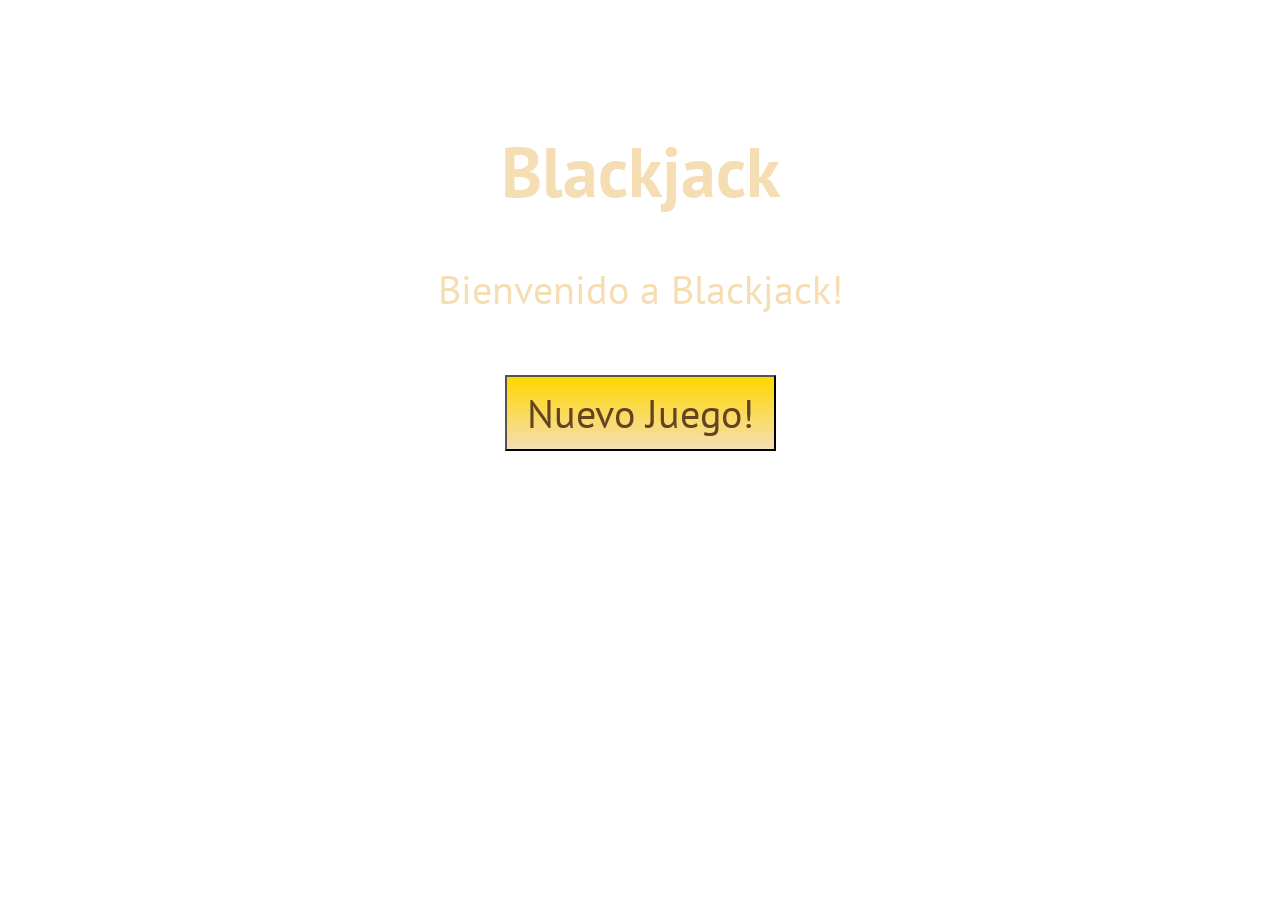
<file: Proyecto FInal DE FSD/Baron Nashor o dragon/blackjack.html>
<!DOCTYPE html>
<html lang="en">
<head>
    <meta charset="UTF-8">
    <meta name="viewport" content="width=device-width, initial-scale=1.0">
    <meta http-equiv="X-UA-Compatible" content="ie=edge">
    <link rel="stylesheet" href="./css/style.css">
    <link href="https://fonts.googleapis.com/css?family=PT+Sans" rel="stylesheet">
    <title>Blackjack</title>
</head>
<body>
    <div id="container">
        <h1 id="title">Blackjack</h1>
        <p id="text-area">Bienvenido a Blackjack!</p>
        <button id="new-game-button">Nuevo Juego!</button>
        <button id="hit-button">Hit!</button>
        <button id="stay-button">Stay</button> 
    </div>


    <script src="./js/blackjack.js"></script>
</body>
</html>
</file>
<file: Proyecto FInal DE FSD/Baron Nashor o dragon/css/style.css>
body {
    background-image: url('https://pl.sterlingcdn.com/wp-content/uploads/sites/3/2018/07/blackjack-classic-background.jpg');
}

#container {
    text-align: center;
    margin-top: 10%;
}

h1 {
    font-size: 70px;
    font-family: 'PT Sans';
    color: wheat;
}

p {
    font-size: 40px;
    font-family: 'PT Sans';
    color: wheat;
}

button {
    font-size: 40px;
    font-family: 'PT Sans';
    padding-top: 10px;
    padding-bottom: 10px;
    padding-left: 20px;
    padding-right: 20px;
    background-image: linear-gradient(gold, wheat);
    color: #654321;
}


#new-game-button {
    margin-top: 20px;
}

#hit-button {
    margin-right: 10px;
}

#stay-button {
    margin-left: 10px;
}



@media only screen and (max-width: 500px) {
    body {
        background-image: url('http://www.internalvoices.org/transfile/big/49/498933_green-phone-wallpaper.jpg');
    }
}

@media (max-width: 500px) {
    h1 {
        color: wheat;
    }

    p {
        color: wheat;
    }
}
</file>
